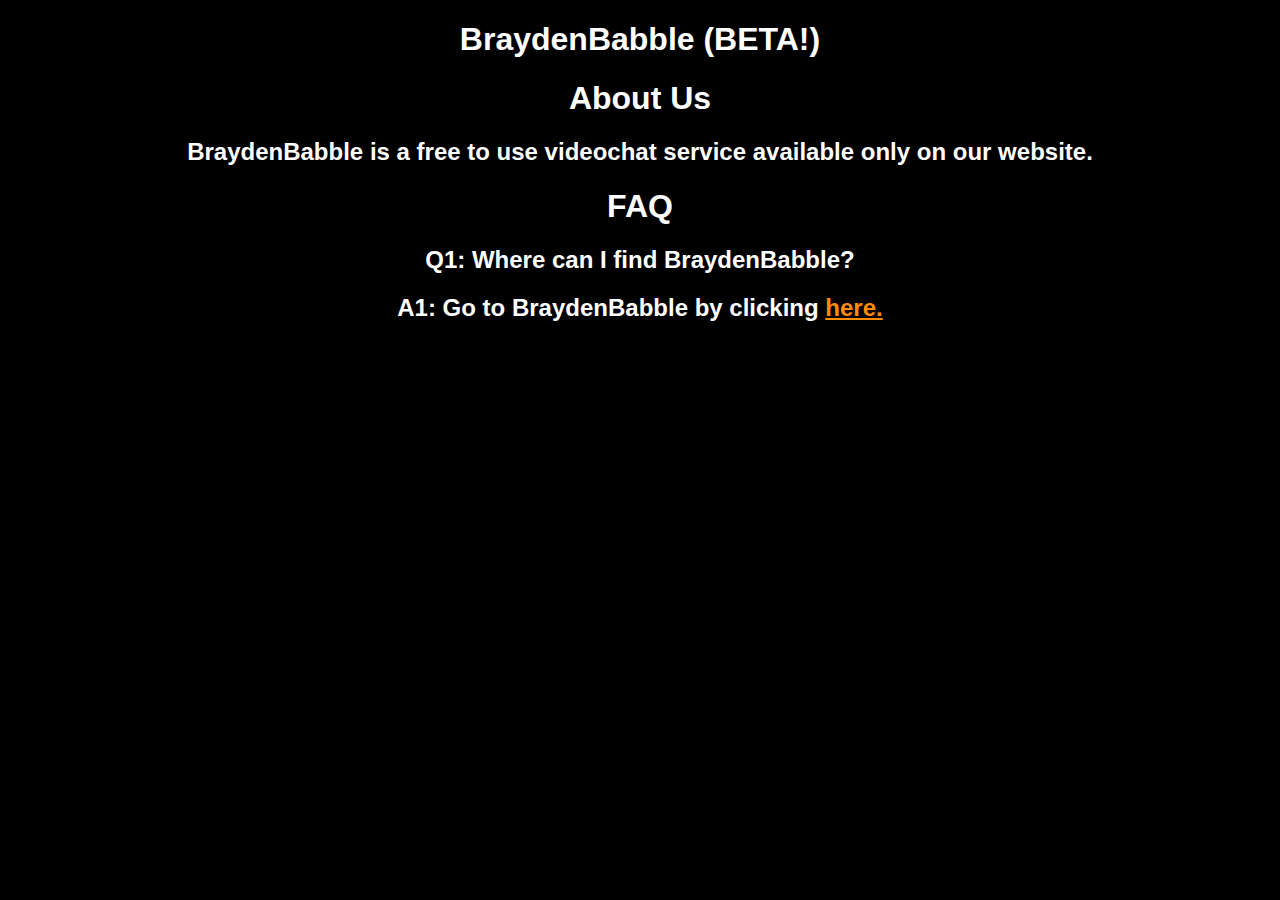
<file: index.html>
<!DOCTYPE html>
<html lang="en">
<head>
    <meta charset="UTF-8">
    <meta http-equiv="X-UA-Compatible" content="IE=edge">
    <meta name="viewport" content="width=device-width, initial-scale=1.0">
    <link rel="stylesheet" href="./styles.css">
    <title>BraydenBabble | About</title>
</head>
<body>
    <h1>BraydenBabble (BETA!)</h1>
    <h1>About Us</h1>
    <h2>BraydenBabble is a free to use videochat service available only on our website.</h2>
    <h1>FAQ</h1>
    <h2>Q1: Where can I find BraydenBabble?</h2>
    <h2>A1: Go to BraydenBabble by clicking <a href="http://127.0.0.1:5555/App/index.html" target="_blank">here.</a></h2>
</body>
</html>
</file>
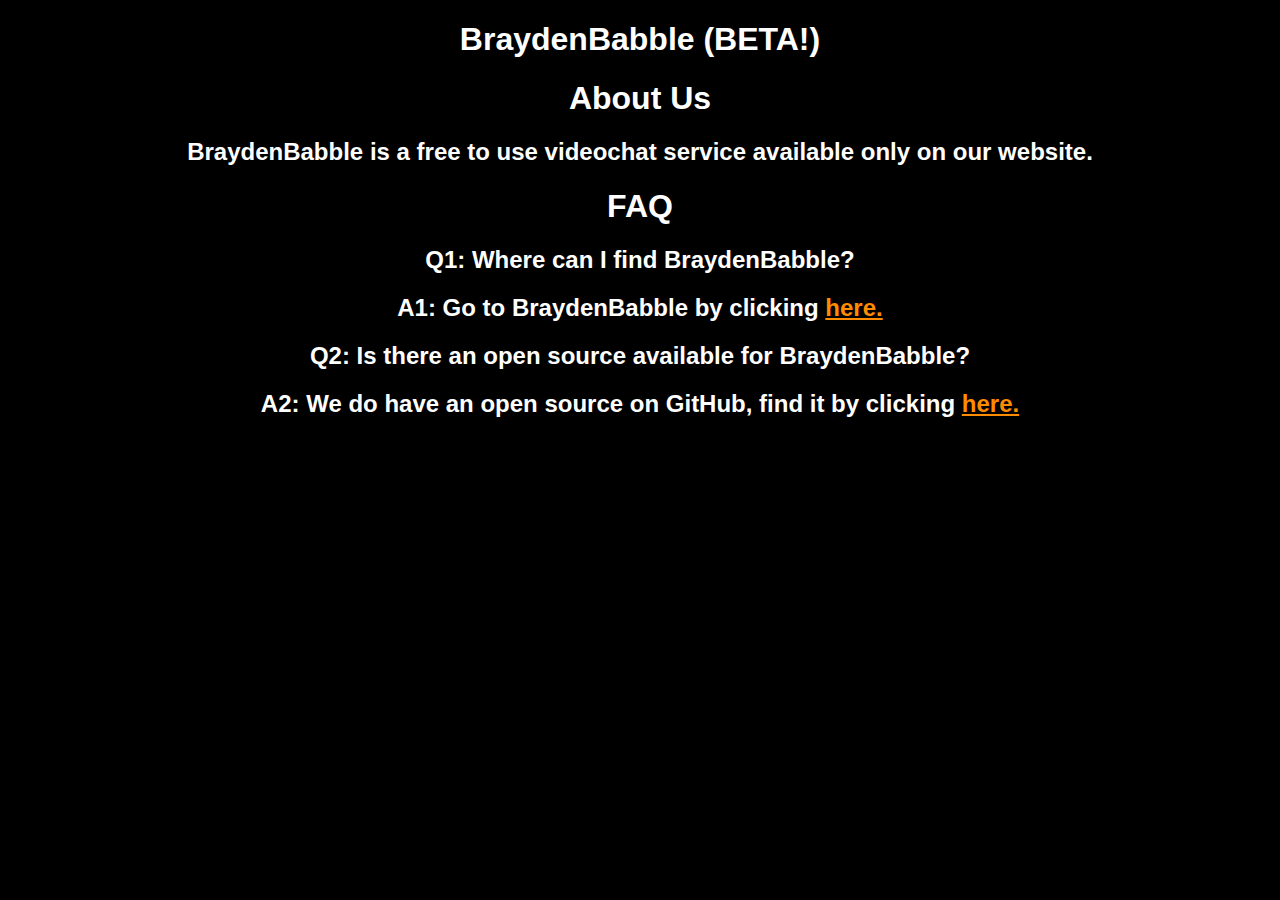
<file: About/index.html>
<!DOCTYPE html>
<html lang="en">
<head>
    <meta charset="UTF-8">
    <meta http-equiv="X-UA-Compatible" content="IE=edge">
    <meta name="viewport" content="width=device-width, initial-scale=1.0">
    <link rel="stylesheet" href="./styles.css">
    <title>BraydenBabble | About</title>
</head>
<body>
    <h1>BraydenBabble (BETA!)</h1>
    <h1>About Us</h1>
    <h2>BraydenBabble is a free to use videochat service available only on our website.</h2>
    <h1>FAQ</h1>
    <h2>Q1: Where can I find BraydenBabble?</h2>
    <h2>A1: Go to BraydenBabble by clicking <a href="https://braydenbabble.github.io/App/" target="_blank">here.</a></h2>
    <h2>Q2: Is there an open source available for BraydenBabble?</h2>
    <h2>A2: We do have an open source on GitHub, find it by clicking <a href="https://github.com/BraydenBabble/BraydenBabble.github.io/" target="_blank">here.</a></h2>
</body>
</html>
</file>
<file: styles.css>
body {
        font-family: 'Segoe UI', Tahoma, Geneva, Verdana, sans-serif;
        text-align: center;
        color: white;
        background-color: black;
}

a {
    color: darkorange;
}
</file>
<file: About/styles.css>
body {
        font-family: 'Segoe UI', Tahoma, Geneva, Verdana, sans-serif;
        text-align: center;
        color: white;
        background-color: black;
}

a {
    color: darkorange;
}
</file>
